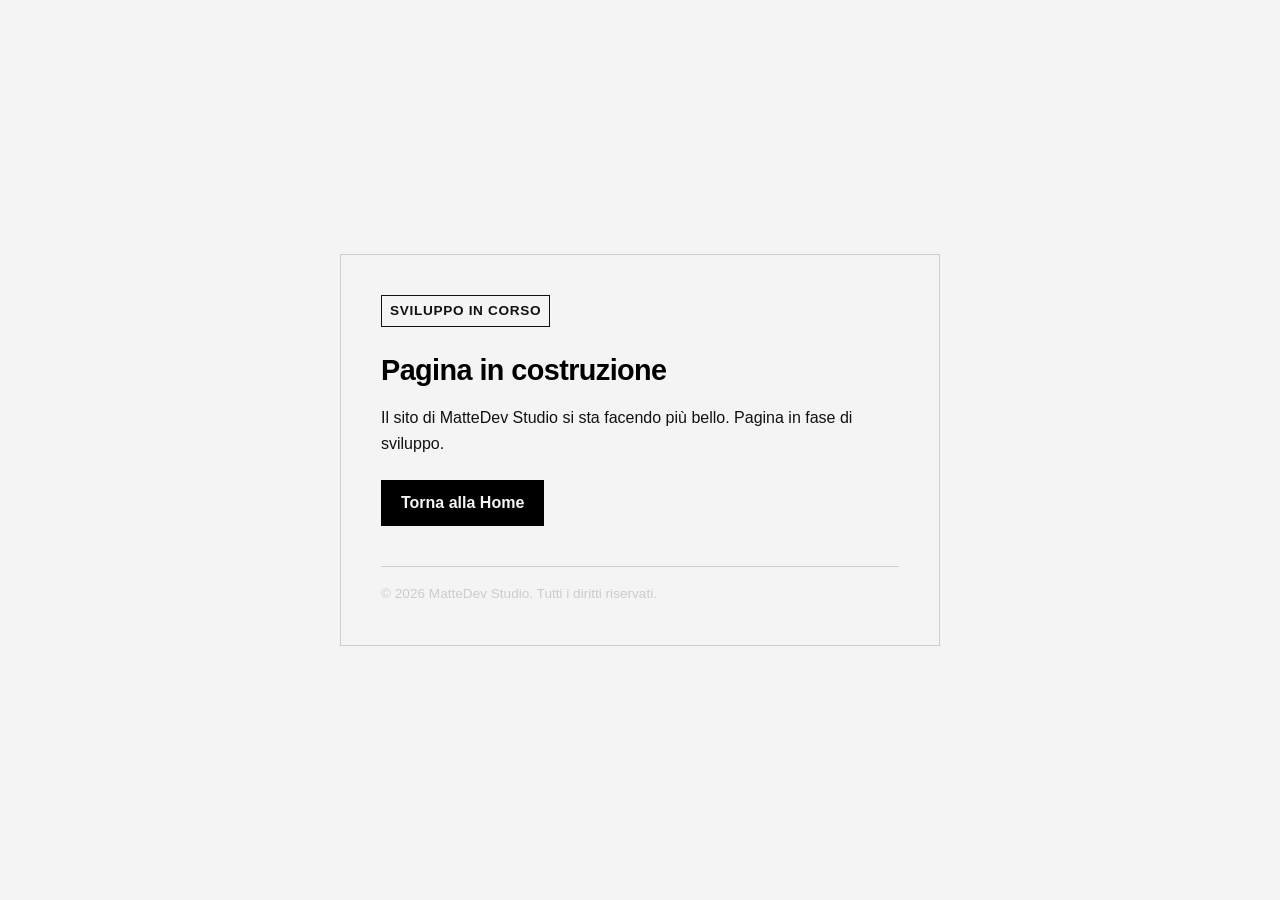
<file: pages/underconstruction.html>
<!DOCTYPE html>
<html lang="it">
<head>
    <meta charset="UTF-8">
    <meta name="viewport" content="width=device-width, initial-scale=1.0">
    <title>Sito in Costruzione</title>
    <style>
        :root {
            --bg-color: #f4f4f4;
            --text-color: #111111;
            --accent-color: #000000;
            --border-color: #cccccc;
            --font-family: -apple-system, BlinkMacSystemFont, "Segoe UI", Roboto, Helvetica, Arial, sans-serif;
        }

        @media (prefers-color-scheme: dark) {
            :root {
                --bg-color: #121212;
                --text-color: #e0e0e0;
                --accent-color: #ffffff;
                --border-color: #333333;
            }
        }

        * {
            box-sizing: border-box;
            margin: 0;
            padding: 0;
        }

        body {
            font-family: var(--font-family);
            background-color: var(--bg-color);
            color: var(--text-color);
            line-height: 1.6;
            display: flex;
            justify-content: center;
            align-items: center;
            min-height: 100vh;
            padding: 20px;
        }

        main {
            max-width: 600px;
            width: 100%;
            border: 1px solid var(--border-color);
            padding: 40px;
            background-color: transparent;
        }

        h1 {
            font-size: 1.8rem;
            font-weight: 700;
            color: var(--accent-color);
            margin-bottom: 12px;
            letter-spacing: -0.02em;
        }

        p {
            font-size: 1rem;
            margin-bottom: 24px;
        }

        .status {
            display: inline-block;
            font-size: 0.85rem;
            font-weight: 600;
            text-transform: uppercase;
            letter-spacing: 0.05em;
            padding: 4px 8px;
            border: 1px solid var(--text-color);
            margin-bottom: 20px;
        }

        form {
            display: flex;
            flex-direction: column;
            gap: 10px;
        }

        label {
            font-size: 0.9rem;
            font-weight: 600;
        }

        .input-group {
            display: flex;
            gap: 10px;
        }

        input[type="email"] {
            flex: 1;
            padding: 10px 12px;
            border: 1px solid var(--border-color);
            background: transparent;
            color: var(--text-color);
            font-family: inherit;
            font-size: 1rem;
            border-radius: 0;
        }

        input[type="email"]:focus {
            outline: 2px solid var(--accent-color);
            outline-offset: -2px;
        }

        button,
        .home-button {
            display: inline-block;
            padding: 10px 20px;
            background-color: var(--accent-color);
            color: var(--bg-color);
            border: none;
            font-family: inherit;
            font-size: 1rem;
            font-weight: 600;
            cursor: pointer;
            border-radius: 0;
            text-decoration: none;
        }

        button:hover,
        .home-button:hover {
            opacity: 0.9;
        }

        footer {
            margin-top: 40px;
            font-size: 0.85rem;
            color: var(--border-color);
            border-top: 1px solid var(--border-color);
            padding-top: 16px;
        }

        @media (max-width: 480px) {
            .input-group {
                flex-direction: column;
            }
            main {
                padding: 20px;
            }
        }
    </style>
</head>
<body>

    <main>
        <div class="status">Sviluppo in corso</div>
        
        <h1>Pagina in costruzione</h1>
        
        <p>Il sito di MatteDev Studio si sta facendo più bello. Pagina in fase di sviluppo.</p>

        <a href="/index.html" class="home-button">Torna alla Home</a>

        <footer>
            &copy; 2026 MatteDev Studio. Tutti i diritti riservati.
        </footer>
    </main>

</body>
</html>
</file>
